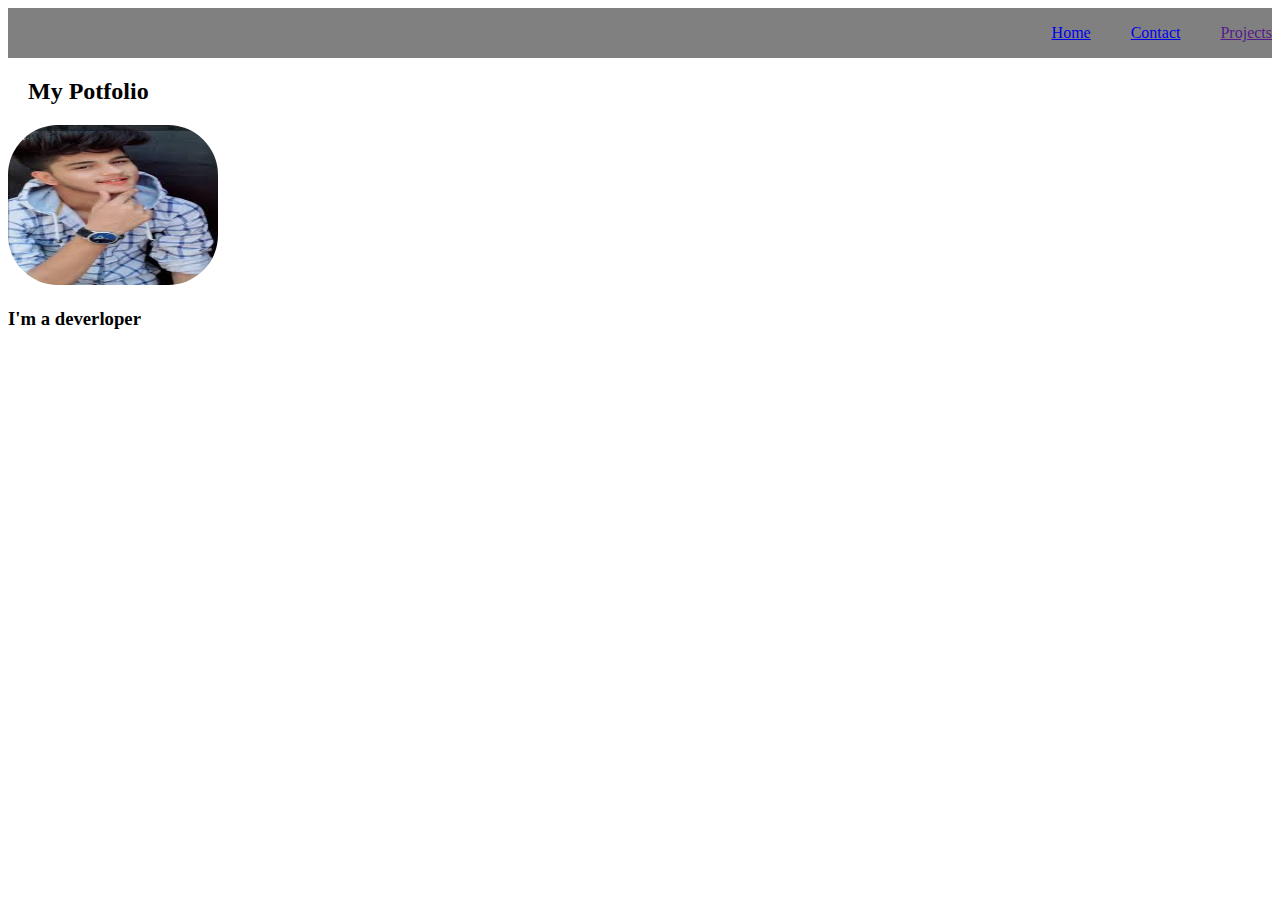
<file: index.html>
<!DOCTYPE html>
<html lang="en">
<head>
    <meta charset="UTF-8">
    <meta name="viewport" content="width=device-width, initial-scale=1.0">
    <link rel="stylesheet" href="style.css">
    <title>Document</title>
    
</head>
<body>
<header>


    <nav >
        
        <div class="bar">
        <ul><li> <a href="index.html"> Home</a> </li></ul>
        <ul><li> <a href="contact.html">Contact</a></li></ul>
        <ul><li><a href="">Projects</a> </li></ul>
    </div>
    </nav>
</header>
<section>
    
    <div class="image-container">

        <h2>My Potfolio</h2>

 <div class="circle"> 
    <img  class="imag"   src="images.jpg" alt="">
    <h3>I'm a deverloper</h3>
 </div>
    </div>
    <div class="second">

    </div>
    <div class="third"></div>
    <div>
       
    </div>
</section>
<footer></footer>
</body>
</html>
</file>
<file: style.css>
ul{
    display: flex;
    text-decoration: none;
   
}
li{
     display: flex;
    text-decoration: none;
}

nav{
    display: flex;
    background-color: gray;
    justify-content: space-around;
    justify-content: right;
    
}
.logo{
    justify-content: left;
}
.bar{
    display: flex;
    text-align: right;
    justify-content: space-around;
    justify-content: right;
}
.image-container{
    height:400px;
    width: 1500px;
   
}
h2{
 margin: 20px;
}
.imag{
    height: 160px;
    width: 210px;
    border-radius: 50px;
}

input[type=text] {
  width:40%;
  padding: 12px 20px;
  margin: 8px 0;
  box-sizing: border-box;
}
</file>
